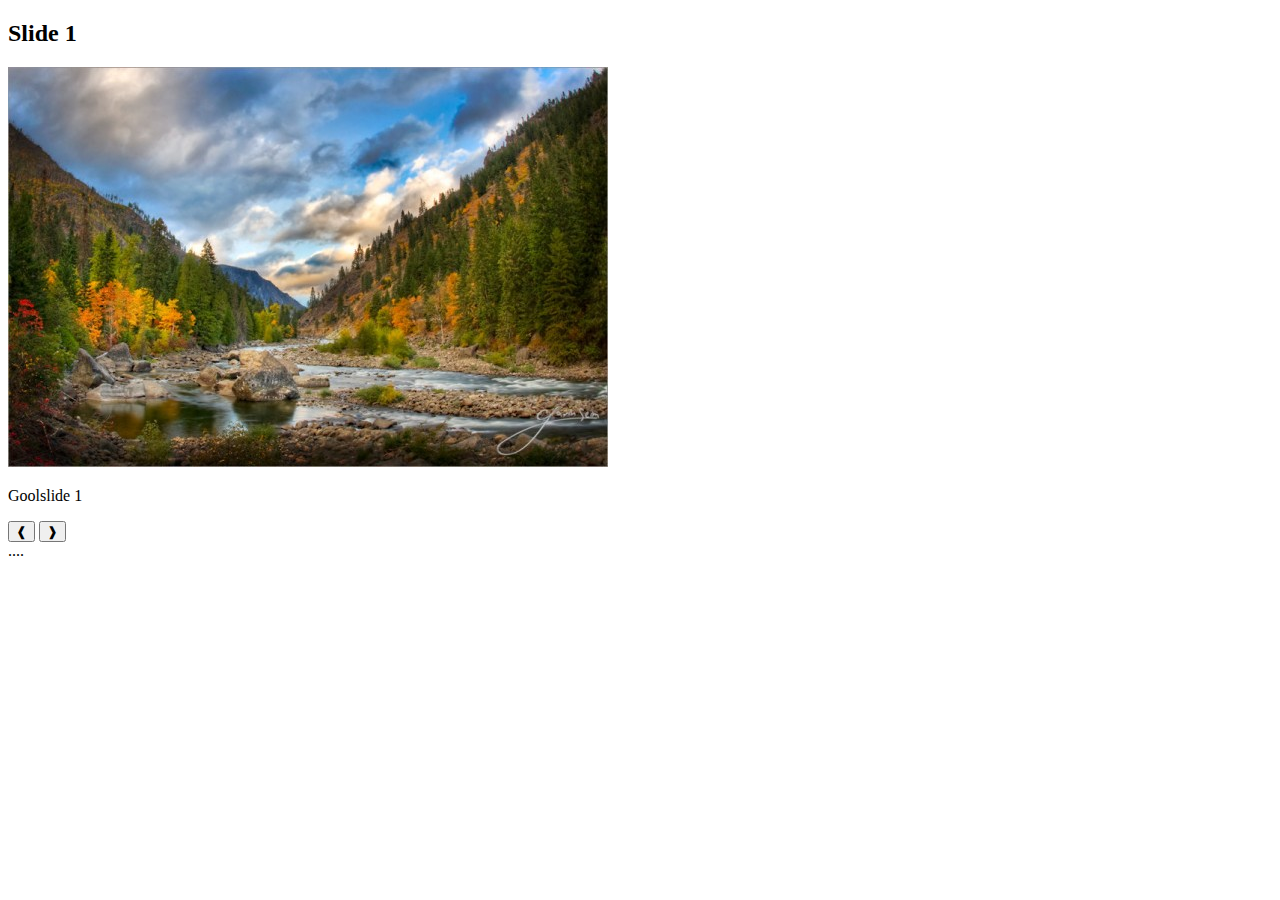
<file: class-carousel/index.html>
<!DOCTYPE html>
<html lang="en">
<head>
  <meta charset="UTF-8">
  <title>Document</title>
  <link rel="stylesheet" href="css/animation.css" media="screen" title="no title" charset="utf-8">
</head>
<body>
  <div id="carousel">
    <div class="slides">

    </div>
    <div class="controls">
      <button onclick="prev();">&#10096;</button>
      <button onclick="next();">&#10097;</button>
    </div>
    <div class="paginator">
      ....
    </div>
  </div>

    <script src="js/slide.js"></script>
    <script src="js/main.js"></script>
</body>
</html>
</file>
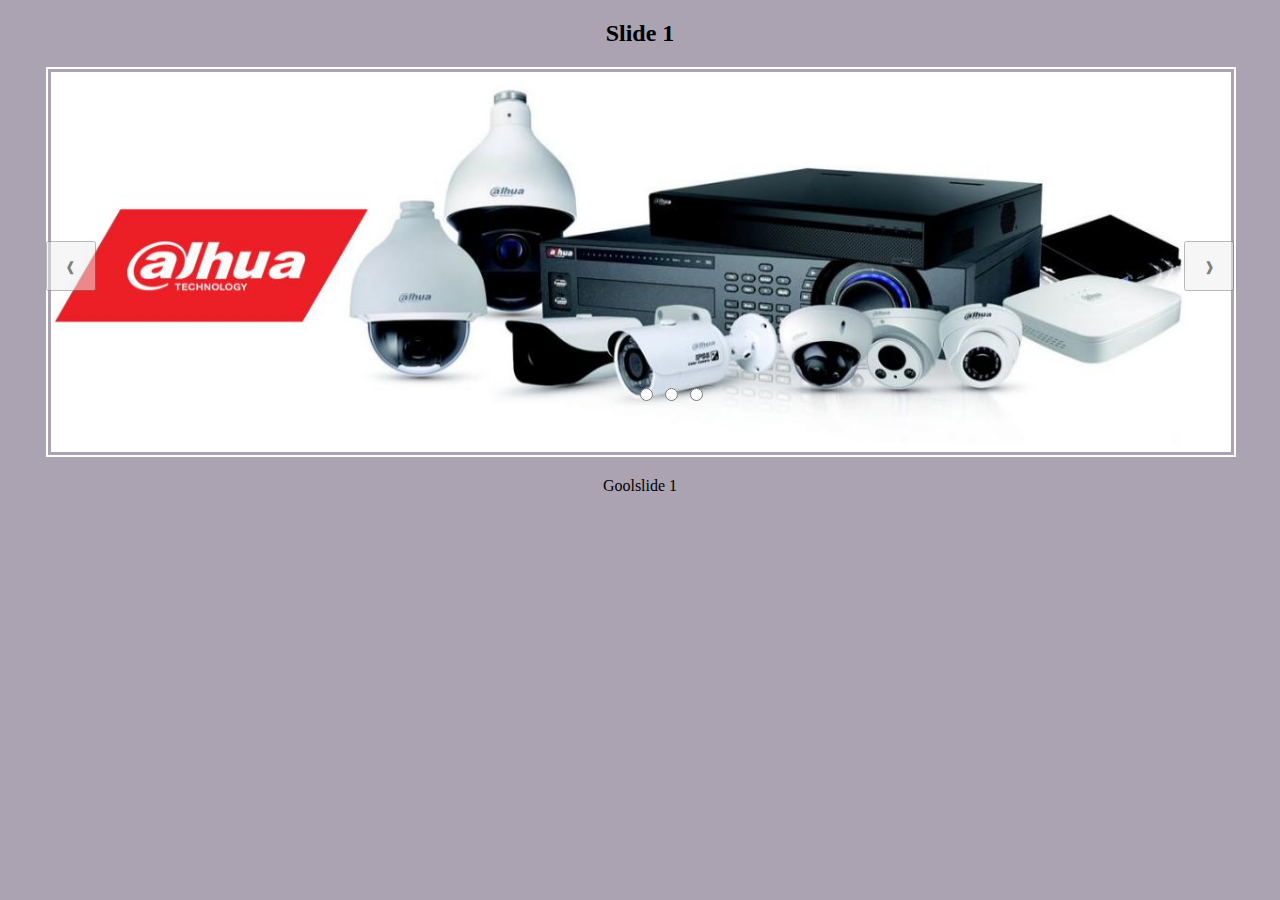
<file: slides-master/class-carousel/index.html>
<!DOCTYPE html>
<html lang="en">
<head>
  <meta charset="UTF-8">
  <title>Document</title>
  <link rel="stylesheet" href="css/animation.css" media="screen" title="no title" charset="utf-8">
  <link rel="stylesheet" href="css/main.css">
</head>
<body>
  <div id="carousel">
    <div class="slides">

    </div>
    <div class="controls">
      <button onclick="prev();">&#10096;</button>
      <button onclick="next();">&#10097;</button>
    </div>
    <div class="paginator">
    <input type="radio" name="r" value="1" onchange="f1();">
    <input type="radio" name="r" value="2" onchange="f2();">
    <input type="radio" name="r" value="3" onchange="f3();">


    </div>
  </div>

    <script src="js/slide.js"></script>
    <script src="js/main.js"></script>
</body>
</html>
</file>
<file: class-carousel/css/animation.css>
@keyframes slide-appear{
  from{
    opacity: 0;}
  to{opacity: 1;}
}
#carousel .item{
  animation: slide-appear 1.5s
}
</file>
<file: slides-master/class-carousel/css/animation.css>
@keyframes slide-appear{
  from{
    opacity: 0;}
  to{opacity: 1;}
}
#carousel .item{
  animation: slide-appear 1.5s
}
</file>
<file: slides-master/class-carousel/css/main.css>
body{
    background-color: rgb(171, 163, 177);
}
div#carousel  {
    position: relative;
    width: 94%;
    margin: auto;

}
div#carousel div.slides{

}
div#carousel div.slides div.item h2{
       text-align: center;
   }
div#carousel div.slides div.item img{
  border: 7px double white;
  width: 99%;
}
div#carousel div.slides div.item p{
  text-align: center;
}
div#carousel div.controls{
  position: relative;
  bottom: 270px;
}
div#carousel div.controls button:nth-child(1){
  position: absolute;
  width: 50px;
  height: 50px;
  opacity: 0.5;

}
div#carousel div.controls button:nth-child(2){
  position: absolute;
  right: 0vw;
  width: 50px;
  height: 50px;
  opacity: 0.5;
}
div#carousel div.paginator{
  position: absolute;
  left: 46vw;
  bottom:10vh;
}
</file>
